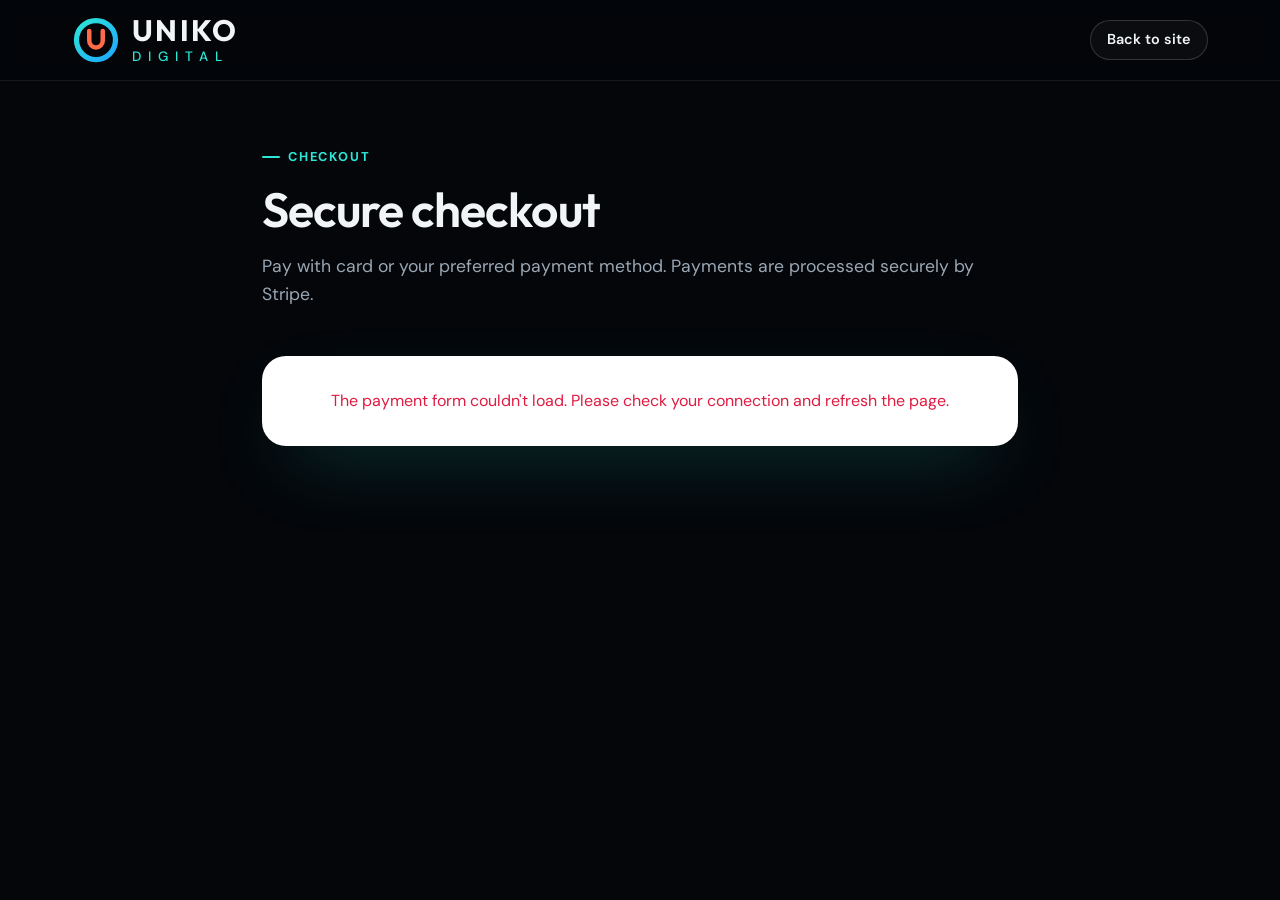
<file: checkout.html>
<!doctype html>
<html lang="en">
<head>
  <meta charset="utf-8" />
  <meta name="viewport" content="width=device-width, initial-scale=1" />
  <title>Checkout — UNIKO Digital</title>
  <meta name="robots" content="noindex" />
  <meta name="theme-color" content="#04060a" />
  <link rel="icon" href="assets/favicon.svg" type="image/svg+xml" />
  <link rel="preconnect" href="https://fonts.googleapis.com" />
  <link rel="preconnect" href="https://fonts.gstatic.com" crossorigin />
  <link href="https://fonts.googleapis.com/css2?family=Outfit:wght@400;500;600;700&family=DM+Sans:opsz,wght@9..40,400;9..40,500;9..40,700&display=swap" rel="stylesheet" />
  <link rel="stylesheet" href="css/styles.css?v=20261026d" />
  <!-- Stripe.js must load from js.stripe.com (PCI requirement). -->
  <script src="https://js.stripe.com/dahlia/stripe.js"></script>
</head>
<body>
  <header class="nav is-scrolled">
    <div class="nav__inner container">
      <a href="index.html" class="logo" aria-label="UNIKO Digital home">
        <svg class="logo__mark" viewBox="0 0 32 32" aria-hidden="true">
          <defs>
            <linearGradient id="lg" x1="0" y1="0" x2="1" y2="1">
              <stop offset="0" stop-color="#2EE6D6" />
              <stop offset="1" stop-color="#1EA7FF" />
            </linearGradient>
          </defs>
          <circle cx="16" cy="16" r="13" fill="none" stroke="url(#lg)" stroke-width="3.5" />
          <path d="M11.5 10v6.5a4.5 4.5 0 0 0 9 0V10" fill="none" stroke="#FF6B4A" stroke-width="3" stroke-linecap="round" />
        </svg>
        <span class="logo__text"><b>UNIKO</b><small>DIGITAL</small></span>
      </a>
      <a href="index.html" class="btn btn--ghost btn--sm">Back to site</a>
    </div>
  </header>

  <main id="main" class="section checkout">
    <div class="container container--narrow">
      <header class="section__head">
        <p class="eyebrow">Checkout</p>
        <h1 class="checkout__title" id="checkout-title">Secure checkout</h1>
        <p class="section__lead" id="checkout-lead">Pay with card or your preferred payment method. Payments are processed securely by Stripe.</p>
      </header>

      <div class="checkout__card">
        <div id="checkout-form" aria-labelledby="checkout-title"></div>
        <p class="checkout__status" id="checkout-status" role="status" aria-live="polite">Loading secure payment form…</p>
      </div>
    </div>
  </main>

  <script src="js/checkout.js?v=20261026d" defer></script>
</body>
</html>
</file>
<file: css/styles.css>
/* =========================================================
   UNIKO Digital — design tokens
   ========================================================= */
:root {
  color-scheme: dark;

  /* Color */
  --bg: #04060a;
  --surface: #0a0f16;
  --surface-2: #101722;
  --border: rgba(255, 255, 255, 0.08);
  --border-strong: rgba(255, 255, 255, 0.16);
  --text: #f2f5f7;
  --text-muted: #9aa7b4;
  --primary: #2ee6d6;      /* Caribbean turquoise */
  --primary-2: #1ea7ff;    /* Ocean blue */
  --accent: #ff6b4a;       /* Sunset coral */
  --on-primary: #021214;
  --error: #ff8a7a;
  --ring: #2ee6d6;

  /* Type */
  --font-head: "Outfit", system-ui, sans-serif;
  --font-body: "DM Sans", system-ui, sans-serif;

  /* Space (8pt) */
  --s-1: 4px;  --s-2: 8px;  --s-3: 12px; --s-4: 16px;
  --s-5: 24px; --s-6: 32px; --s-7: 48px; --s-8: 64px; --s-9: 96px; --s-10: 128px;

  /* Radius & motion */
  --r-sm: 10px; --r-md: 16px; --r-lg: 24px; --r-pill: 999px;
  --ease-out: cubic-bezier(0.22, 1, 0.36, 1);
  --t-fast: 160ms; --t-med: 280ms; --t-slow: 700ms;

  /* Layers */
  --z-canvas: 0; --z-content: 10; --z-nav: 100;
}

/* =========================================================
   Base
   ========================================================= */
*, *::before, *::after { box-sizing: border-box; }
html { scroll-behavior: smooth; scroll-padding-top: 96px; -webkit-text-size-adjust: 100%; }
body {
  margin: 0;
  background: var(--bg);
  color: var(--text);
  font-family: var(--font-body);
  font-size: 1rem;
  line-height: 1.6;
  -webkit-font-smoothing: antialiased;
  overflow-x: hidden;
}
img, svg, canvas { display: block; max-width: 100%; }
a { color: inherit; text-decoration: none; }
button, input, select, textarea { font: inherit; color: inherit; }
h1, h2, h3 { font-family: var(--font-head); line-height: 1.1; margin: 0; letter-spacing: -0.02em; text-wrap: balance; }
p { margin: 0; }
:focus-visible { outline: 2px solid var(--ring); outline-offset: 3px; border-radius: 6px; }

.container { width: 100%; max-width: 1200px; margin-inline: auto; padding-inline: var(--s-4); }
.container--narrow { max-width: 820px; }
@media (min-width: 768px) { .container { padding-inline: var(--s-6); } }

.skip-link {
  position: absolute; left: var(--s-4); top: -100px; z-index: 1000;
  background: var(--primary); color: var(--on-primary);
  padding: var(--s-2) var(--s-4); border-radius: var(--r-sm); font-weight: 700;
}
.skip-link:focus { top: var(--s-4); }

/* =========================================================
   Buttons
   ========================================================= */
.btn {
  display: inline-flex; align-items: center; justify-content: center; gap: var(--s-2);
  min-height: 48px; padding: 0 var(--s-5);
  border-radius: var(--r-pill); border: 1px solid transparent;
  font-weight: 600; font-size: 1rem; cursor: pointer; white-space: nowrap;
  touch-action: manipulation;
  transition: transform var(--t-fast) var(--ease-out), background-color var(--t-fast), box-shadow var(--t-med), border-color var(--t-fast);
}
.btn svg { width: 18px; height: 18px; fill: none; stroke: currentColor; stroke-width: 2; stroke-linecap: round; stroke-linejoin: round; transition: transform var(--t-fast) var(--ease-out); }
.btn:hover svg { transform: translateX(3px); }
.btn:active { transform: scale(0.97); }
.btn--sm { min-height: 40px; padding: 0 var(--s-4); font-size: 0.9rem; }
.btn--block { width: 100%; }
.btn--primary { background: var(--primary); color: var(--on-primary); box-shadow: 0 0 0 0 rgba(46, 230, 214, 0); }
.btn--primary:hover { box-shadow: 0 0 28px rgba(46, 230, 214, 0.45); }
.btn--light { background: #fff; color: #05070a; }
.btn--light:hover { box-shadow: 0 0 28px rgba(255, 255, 255, 0.3); }
.btn--ghost { border-color: var(--border-strong); background: rgba(255, 255, 255, 0.03); color: var(--text); }
.btn--ghost:hover { border-color: var(--primary); background: rgba(46, 230, 214, 0.08); }

/* =========================================================
   Nav
   ========================================================= */
.nav {
  position: fixed; inset: 0 0 auto; z-index: var(--z-nav);
  transition: background-color var(--t-med), border-color var(--t-med), backdrop-filter var(--t-med);
  border-bottom: 1px solid transparent;
}
.nav.is-scrolled { background: rgba(4, 6, 10, 0.72); backdrop-filter: blur(14px); -webkit-backdrop-filter: blur(14px); border-color: var(--border); }
.nav__inner { display: flex; align-items: center; justify-content: space-between; height: 80px; gap: var(--s-4); }

.logo { display: inline-flex; align-items: center; gap: var(--s-3); font-family: var(--font-head); font-weight: 600; font-size: 1.25rem; }
.logo__mark { width: 40px; height: 40px; }
@media (min-width: 768px) { .logo__mark { width: 48px; height: 48px; } }
.logo__text { display: flex; flex-direction: column; line-height: 1; }
.logo__text b { font-weight: 700; font-size: 1.5rem; letter-spacing: 0.08em; }
@media (min-width: 768px) { .logo__text b { font-size: 1.85rem; } }
.logo__text small { font-family: var(--font-body); font-weight: 500; font-size: 0.72rem; letter-spacing: 0.5em; color: var(--primary); margin-top: 4px; }
@media (min-width: 768px) { .logo__text small { font-size: 0.85rem; letter-spacing: 0.52em; } }

.nav__links { display: none; gap: var(--s-6); }
.nav__links a { color: var(--text-muted); font-size: 0.95rem; padding: var(--s-2) 0; position: relative; transition: color var(--t-fast); }
.nav__links a::after { content: ""; position: absolute; left: 0; right: 0; bottom: 2px; height: 2px; background: var(--primary); border-radius: 2px; transform: scaleX(0); transition: transform var(--t-med) var(--ease-out); }
.nav__links a:hover, .nav__links a.is-active { color: var(--text); }
.nav__links a.is-active::after { transform: scaleX(1); }

.nav__actions { display: flex; align-items: center; gap: var(--s-3); }
.nav__cta { display: none; }

.lang { display: inline-flex; padding: 3px; border: 1px solid var(--border-strong); border-radius: var(--r-pill); }
.lang__btn {
  min-width: 40px; min-height: 34px; border: 0; border-radius: var(--r-pill);
  background: transparent; color: var(--text-muted); font-size: 0.8rem; font-weight: 700; letter-spacing: 0.04em; cursor: pointer;
  transition: background-color var(--t-fast), color var(--t-fast);
}
.lang__btn[aria-pressed="true"] { background: rgba(255, 255, 255, 0.1); color: var(--text); }

.nav__toggle {
  width: 44px; height: 44px; display: grid; place-items: center;
  border: 1px solid var(--border-strong); border-radius: 50%; background: transparent; cursor: pointer;
}
.nav__toggle svg { width: 20px; height: 20px; fill: none; stroke: currentColor; stroke-width: 2; stroke-linecap: round; }

.mobile-menu {
  display: flex; flex-direction: column; gap: var(--s-1);
  padding: var(--s-4) var(--s-4) var(--s-5);
  background: rgba(4, 6, 10, 0.96); backdrop-filter: blur(14px); -webkit-backdrop-filter: blur(14px);
  border-bottom: 1px solid var(--border);
}
.mobile-menu[hidden] { display: none; }
.mobile-menu a:not(.btn) { padding: var(--s-3) var(--s-2); font-family: var(--font-head); font-size: 1.25rem; border-bottom: 1px solid var(--border); }
.mobile-menu .btn { margin-top: var(--s-4); }

@media (min-width: 960px) {
  .nav__links { display: flex; }
  .nav__cta { display: inline-flex; }
  .nav__toggle, .mobile-menu { display: none !important; }
}

/* =========================================================
   Hero
   ========================================================= */
.hero {
  position: relative; min-height: 100vh; min-height: 100dvh;
  display: flex; align-items: flex-end; overflow: hidden;
  padding: 120px 0 var(--s-9);
}
.hero__canvas { position: absolute; inset: 0; width: 100%; height: 100%; z-index: var(--z-canvas); }
.hero__fallback {
  position: absolute; inset: 0; z-index: var(--z-canvas); opacity: 0; transition: opacity var(--t-slow);
  background:
    radial-gradient(40% 30% at 72% 48%, rgba(46, 230, 214, 0.35), transparent 70%),
    radial-gradient(30% 25% at 80% 80%, rgba(255, 107, 74, 0.28), transparent 70%),
    radial-gradient(35% 30% at 65% 15%, rgba(30, 167, 255, 0.22), transparent 70%);
}
.no-webgl .hero__fallback { opacity: 1; }
.hero__shade {
  position: absolute; inset: 0; z-index: 1; pointer-events: none;
  background:
    linear-gradient(to bottom, rgba(4, 6, 10, 0.7) 0%, rgba(4, 6, 10, 0) 16%),
    linear-gradient(to top, var(--bg) 0%, rgba(4, 6, 10, 0) 35%),
    linear-gradient(to right, rgba(4, 6, 10, 0.85) 0%, rgba(4, 6, 10, 0.35) 45%, rgba(4, 6, 10, 0) 70%);
}
.hero__content { position: relative; z-index: var(--z-content); }
.badge {
  display: inline-flex; align-items: center; gap: var(--s-2);
  padding: 6px 14px 6px 8px; margin-bottom: var(--s-5);
  border: 1px solid var(--border-strong); border-radius: var(--r-pill);
  background: rgba(255, 255, 255, 0.04); backdrop-filter: blur(8px);
  font-size: 0.85rem; color: var(--text-muted);
}
.flag { width: 22px; height: 15px; border-radius: 3px; }
.hero__title {
  font-size: clamp(2.6rem, 7vw, 5rem); font-weight: 600; max-width: 12ch;
  background: linear-gradient(180deg, #fff 30%, #c9d6df 100%);
  -webkit-background-clip: text; background-clip: text; color: transparent;
}
.hero__sub { margin-top: var(--s-5); max-width: 46ch; font-size: clamp(1rem, 1.6vw, 1.15rem); color: #c3ccd5; }
.hero__ctas { display: flex; flex-wrap: wrap; gap: var(--s-3); margin-top: var(--s-6); }

.hero__scroll {
  position: absolute; left: 50%; bottom: var(--s-5); z-index: var(--z-content); transform: translateX(-50%);
  width: 26px; height: 42px; border: 2px solid var(--border-strong); border-radius: 14px; display: none;
}
.hero__scroll span { position: absolute; left: 50%; top: 8px; width: 4px; height: 8px; margin-left: -2px; border-radius: 2px; background: var(--primary); animation: scrollDot 1.8s var(--ease-out) infinite; }
@keyframes scrollDot { 0% { transform: translateY(0); opacity: 1; } 80%, 100% { transform: translateY(14px); opacity: 0; } }
@media (min-width: 768px) { .hero__scroll { display: block; } }

@media (max-width: 767px) {
  .hero { align-items: flex-end; padding-bottom: var(--s-8); }
  .hero__shade { background: linear-gradient(to top, var(--bg) 0%, rgba(4, 6, 10, 0.85) 45%, rgba(4, 6, 10, 0.1) 80%); }
}

/* =========================================================
   Marquee
   ========================================================= */
.marquee { border-block: 1px solid var(--border); padding: var(--s-5) 0; overflow: hidden; mask-image: linear-gradient(90deg, transparent, #000 12%, #000 88%, transparent); -webkit-mask-image: linear-gradient(90deg, transparent, #000 12%, #000 88%, transparent); }
.marquee__track { display: flex; width: max-content; animation: marquee 40s linear infinite; }
.marquee ul { display: flex; gap: var(--s-8); padding: 0 var(--s-4); margin: 0 var(--s-4) 0 0; list-style: none; }
.marquee li { font-family: var(--font-head); font-size: 1.15rem; font-weight: 500; color: #6f7d8a; white-space: nowrap; }
@keyframes marquee { to { transform: translateX(-50%); } }

/* =========================================================
   Sections
   ========================================================= */
.section { padding: var(--s-9) 0; position: relative; }
@media (min-width: 1024px) { .section { padding: var(--s-10) 0; } }
.section__head { max-width: 720px; margin-bottom: var(--s-7); }
.section__head--row { max-width: none; display: flex; flex-wrap: wrap; align-items: flex-end; justify-content: space-between; gap: var(--s-5); }
.section__head h2 { font-size: clamp(2rem, 4.5vw, 3.25rem); font-weight: 600; }
.section__lead { margin-top: var(--s-4); color: var(--text-muted); font-size: 1.1rem; max-width: 60ch; }
.eyebrow {
  display: inline-flex; align-items: center; gap: var(--s-2); margin-bottom: var(--s-4);
  font-size: 0.8rem; font-weight: 700; letter-spacing: 0.14em; text-transform: uppercase; color: var(--primary);
}
.eyebrow::before { content: ""; width: 18px; height: 2px; background: currentColor; border-radius: 2px; }

.card {
  position: relative; background: linear-gradient(180deg, var(--surface-2), var(--surface));
  border: 1px solid var(--border); border-radius: var(--r-lg); padding: var(--s-6);
  transition: border-color var(--t-med), transform var(--t-med) var(--ease-out), box-shadow var(--t-med);
}

/* Services */
.services { display: grid; gap: var(--s-4); grid-template-columns: 1fr; }
@media (min-width: 640px) { .services { grid-template-columns: repeat(2, 1fr); } }
@media (min-width: 1024px) { .services { grid-template-columns: repeat(3, 1fr); gap: var(--s-5); } }
.service h3 { font-size: 1.3rem; font-weight: 600; margin: var(--s-5) 0 var(--s-2); }
.service p { color: var(--text-muted); }
.service__icon {
  width: 52px; height: 52px; border-radius: 14px; display: grid; place-items: center;
  background: rgba(46, 230, 214, 0.1); border: 1px solid rgba(46, 230, 214, 0.25); color: var(--primary);
  transition: box-shadow var(--t-med), background-color var(--t-med);
}
.service__icon svg { width: 24px; height: 24px; fill: none; stroke: currentColor; stroke-width: 1.75; stroke-linecap: round; stroke-linejoin: round; }
.service:hover { border-color: rgba(46, 230, 214, 0.35); transform: translateY(-4px); box-shadow: 0 20px 50px -20px rgba(46, 230, 214, 0.25); }

/* Services 3D fly-through (enabled by js/services3d.js on large screens without reduced motion) */
.svc3d__particles, .svc3d__counter, .svc3d__bar { display: none; }
.svc3d--on { padding: 0; height: calc(100vh + 6 * 70vh); }
.svc3d--on .svc3d__stage { position: sticky; top: 0; height: 100vh; overflow: hidden; }
.svc3d--on .svc3d__particles { display: block; position: absolute; inset: 0; width: 100%; height: 100%; pointer-events: none; }
.svc3d--on .svc3d__stage::before {
  content: ""; position: absolute; inset: 0; pointer-events: none;
  background:
    radial-gradient(40% 50% at 70% 50%, rgba(46, 230, 214, 0.10), transparent 70%),
    radial-gradient(30% 40% at 85% 80%, rgba(255, 107, 74, 0.08), transparent 70%),
    radial-gradient(35% 45% at 60% 15%, rgba(30, 167, 255, 0.08), transparent 70%);
}
.svc3d--on .svc3d__layout {
  position: relative; height: 100%; padding-top: 80px;
  display: grid; grid-template-columns: minmax(300px, 0.75fr) 1.25fr; align-items: center; gap: var(--s-7);
}
.svc3d--on .section__head { margin-bottom: 0; }
.svc3d--on .svc3d__counter {
  display: block; margin-top: var(--s-7);
  font-family: ui-monospace, "SFMono-Regular", Menlo, monospace; font-size: 0.9rem; letter-spacing: 0.2em; color: var(--text-muted);
}
.svc3d--on .svc3d__current { color: var(--primary); font-size: 1.6rem; letter-spacing: 0.06em; }
.svc3d--on .svc3d__bar { display: block; margin-top: var(--s-3); width: 220px; height: 2px; border-radius: 2px; background: var(--border-strong); overflow: hidden; }
.svc3d--on .svc3d__bar span { display: block; height: 100%; width: 100%; transform-origin: left; transform: scaleX(0); background: linear-gradient(90deg, var(--primary), var(--primary-2), var(--accent)); box-shadow: 0 0 12px rgba(46, 230, 214, 0.6); }

.svc3d--on .services { display: block; position: relative; height: 100%; perspective: 1100px; perspective-origin: 50% 45%; }
.svc3d--on .service {
  --glow: 46, 230, 214;
  position: absolute; top: 50%; left: 50%; width: min(420px, 90%); margin: 0;
  transform-origin: 50% 50%; will-change: transform, opacity;
  transition: border-color var(--t-med), box-shadow var(--t-med), background-color var(--t-med);
  background: linear-gradient(135deg, rgba(255, 255, 255, 0.09), rgba(255, 255, 255, 0.02) 40%, rgba(var(--glow), 0.06));
  border: 1px solid rgba(var(--glow), 0.28);
  -webkit-backdrop-filter: blur(14px); backdrop-filter: blur(14px);
  box-shadow: inset 0 1px 0 rgba(255, 255, 255, 0.12), 0 30px 80px -40px rgba(var(--glow), 0.5);
}
.svc3d--on .service:nth-child(3n + 2) { --glow: 30, 167, 255; }
.svc3d--on .service:nth-child(3n + 3) { --glow: 255, 107, 74; }
.svc3d--on .service::before {
  counter-increment: svc; content: "0" counter(svc);
  position: absolute; top: var(--s-5); right: var(--s-6);
  font-family: ui-monospace, "SFMono-Regular", Menlo, monospace; font-size: 0.85rem; letter-spacing: 0.15em; color: rgba(var(--glow), 0.9);
}
.svc3d--on .services { counter-reset: svc; }
.svc3d--on .service .service__icon { color: rgb(var(--glow)); background: rgba(var(--glow), 0.12); border-color: rgba(var(--glow), 0.35); }
.svc3d--on .service.is-active {
  border-color: rgba(var(--glow), 0.75);
  box-shadow: inset 0 1px 0 rgba(255, 255, 255, 0.18), 0 0 0 1px rgba(var(--glow), 0.25), 0 0 60px -10px rgba(var(--glow), 0.55), 0 40px 100px -40px rgba(var(--glow), 0.7);
}
.svc3d--on .service.is-active .service__icon { box-shadow: 0 0 24px rgba(var(--glow), 0.45); }
.service:hover .service__icon { background: rgba(46, 230, 214, 0.18); box-shadow: 0 0 24px rgba(46, 230, 214, 0.35); }

/* Process */
.process { list-style: none; padding: 0; margin: 0; display: grid; gap: var(--s-5); grid-template-columns: 1fr; position: relative; counter-reset: step; }
@media (min-width: 640px) { .process { grid-template-columns: repeat(2, 1fr); } }
@media (min-width: 1024px) {
  .process { grid-template-columns: repeat(4, 1fr); }
  .process::before, .process::after {
    content: ""; position: absolute; top: 27px; left: 28px; right: 28px; height: 2px; border-radius: 2px; background: var(--border-strong);
  }
  .process::after {
    background: linear-gradient(90deg, var(--primary), var(--primary-2), var(--accent));
    transform: scaleX(0); transform-origin: left; transition: transform 1.6s var(--ease-out) 0.2s;
    box-shadow: 0 0 16px rgba(46, 230, 214, 0.6);
  }
  .process.is-visible::after { transform: scaleX(1); }
}
.step { position: relative; z-index: 1; }
.step__num {
  width: 56px; height: 56px; border-radius: 50%; display: grid; place-items: center;
  font-family: var(--font-head); font-weight: 600; font-size: 1.1rem; color: var(--primary);
  background: var(--bg); border: 2px solid rgba(46, 230, 214, 0.5); box-shadow: 0 0 24px rgba(46, 230, 214, 0.25);
}
.step h3 { font-size: 1.35rem; font-weight: 600; margin: var(--s-5) 0 var(--s-2); }
.step p { color: var(--text-muted); }
.step__time { display: inline-block; margin-top: var(--s-4); font-size: 0.8rem; font-weight: 700; letter-spacing: 0.06em; text-transform: uppercase; color: var(--accent); }

/* Pricing */
.pricing { display: grid; gap: var(--s-5); grid-template-columns: 1fr; align-items: stretch; }
@media (min-width: 900px) { .pricing { grid-template-columns: repeat(3, 1fr); } }
.plan { display: flex; flex-direction: column; }
.plan h3 { font-size: 1.4rem; font-weight: 600; }
.plan__desc { color: var(--text-muted); margin-top: var(--s-2); min-height: 3.2em; }
.plan__price { font-family: var(--font-head); font-size: 2.75rem; font-weight: 600; margin: var(--s-5) 0; font-variant-numeric: tabular-nums; letter-spacing: -0.02em; }
.plan__from { display: block; font-family: var(--font-body); font-size: 0.85rem; font-weight: 500; color: var(--text-muted); letter-spacing: 0; }
.plan__list { list-style: none; padding: 0; margin: 0 0 var(--s-6); display: grid; gap: var(--s-3); flex: 1; }
.plan__list li { display: flex; gap: var(--s-3); align-items: flex-start; }
.plan__list li::before {
  content: ""; flex: none; width: 20px; height: 20px; margin-top: 2px; border-radius: 50%;
  background: rgba(46, 230, 214, 0.14) url("data:image/svg+xml,%3Csvg xmlns='http://www.w3.org/2000/svg' viewBox='0 0 24 24' fill='none' stroke='%232EE6D6' stroke-width='3' stroke-linecap='round' stroke-linejoin='round'%3E%3Cpath d='m5 12 5 5L20 7'/%3E%3C/svg%3E") center / 12px no-repeat;
}
.plan--featured {
  border-color: transparent;
  background:
    linear-gradient(180deg, #0f1c24, var(--surface)) padding-box,
    linear-gradient(160deg, var(--primary), var(--primary-2) 45%, var(--accent)) border-box;
  border: 1px solid transparent;
  box-shadow: 0 30px 80px -30px rgba(46, 230, 214, 0.35);
}
@media (min-width: 900px) { .plan--featured { transform: translateY(-12px); } }
.plan__tag {
  position: absolute; top: -13px; left: var(--s-6);
  padding: 4px 12px; border-radius: var(--r-pill); background: var(--accent); color: #1a0702;
  font-size: 0.75rem; font-weight: 700; letter-spacing: 0.06em; text-transform: uppercase;
}
.pricing__note { text-align: center; color: var(--text-muted); margin-top: var(--s-7); }

.pricing__note--link { margin-top: var(--s-3); }
.pricing__note--link a { color: var(--primary); font-weight: 600; padding: var(--s-2) 0; }
.pricing__note--link a:hover { text-decoration: underline; }

/* Payments */
.pay { display: grid; gap: var(--s-5); grid-template-columns: 1fr; }
@media (min-width: 768px) { .pay { grid-template-columns: 1fr 1fr; } }
.pay__card { display: flex; flex-direction: column; gap: var(--s-4); }
.pay__card h3 { font-size: 1.4rem; font-weight: 600; }
.pay__desc { color: var(--text-muted); }
.pay__card .plan__price { margin: 0; flex: 1; }
.pay__card .btn { margin-top: auto; }
.pay__per { font-family: var(--font-body); font-size: 1rem; font-weight: 500; color: var(--text-muted); margin-left: 4px; }
.pay__note { text-align: center; color: var(--text-muted); margin-top: var(--s-6); }

/* FAQ */
.faq { display: grid; gap: var(--s-3); }
.faq details { border: 1px solid var(--border); border-radius: var(--r-md); background: var(--surface); transition: border-color var(--t-med); }
.faq details[open] { border-color: rgba(46, 230, 214, 0.35); }
.faq summary {
  list-style: none; cursor: pointer; padding: var(--s-5); padding-right: 64px; position: relative;
  font-family: var(--font-head); font-size: 1.15rem; font-weight: 500; min-height: 48px;
}
.faq summary::-webkit-details-marker { display: none; }
.faq summary::after {
  content: ""; position: absolute; right: var(--s-5); top: 50%; width: 28px; height: 28px; margin-top: -14px; border-radius: 50%;
  border: 1px solid var(--border-strong);
  background: url("data:image/svg+xml,%3Csvg xmlns='http://www.w3.org/2000/svg' viewBox='0 0 24 24' fill='none' stroke='%23f2f5f7' stroke-width='2' stroke-linecap='round'%3E%3Cpath d='M12 5v14M5 12h14'/%3E%3C/svg%3E") center / 14px no-repeat;
  transition: transform var(--t-med) var(--ease-out), background-color var(--t-med);
}
.faq details[open] summary::after { transform: rotate(45deg); background-color: rgba(46, 230, 214, 0.15); }
.faq details p { padding: 0 var(--s-5) var(--s-5); color: var(--text-muted); max-width: 65ch; }

/* Contact */
.contact { overflow: hidden; }
.contact__glow {
  position: absolute; width: 900px; height: 900px; left: -300px; top: 50%; transform: translateY(-50%); pointer-events: none;
  background: radial-gradient(closest-side, rgba(46, 230, 214, 0.14), transparent 70%);
}
.contact__grid { position: relative; display: grid; gap: var(--s-7); grid-template-columns: 1fr; align-items: start; }
@media (min-width: 960px) { .contact__grid { grid-template-columns: 1fr 1.1fr; gap: var(--s-8); } }
.contact__intro h2 { font-size: clamp(2.25rem, 5vw, 3.75rem); font-weight: 600; }
.contact__list { list-style: none; padding: 0; margin: var(--s-6) 0 0; display: grid; gap: var(--s-4); }
.contact__list li { display: flex; align-items: center; gap: var(--s-3); color: #c3ccd5; }
.contact__list a { padding: var(--s-1) 0; transition: color var(--t-fast); }
.contact__list a:hover { color: var(--primary); }
.contact__list svg { width: 22px; height: 22px; flex: none; fill: none; stroke: var(--primary); stroke-width: 1.75; stroke-linecap: round; stroke-linejoin: round; }

.form { display: grid; gap: var(--s-4); }
.form__row { display: grid; gap: var(--s-4); grid-template-columns: 1fr; }
@media (min-width: 640px) { .form__row { grid-template-columns: 1fr 1fr; } }
.field { display: grid; gap: var(--s-2); }
.field label { font-size: 0.9rem; font-weight: 500; }
.req { color: var(--accent); }
.field input, .field select, .field textarea {
  width: 100%; min-height: 48px; padding: var(--s-3) var(--s-4);
  background: var(--bg); border: 1px solid var(--border-strong); border-radius: var(--r-sm);
  font-size: 1rem; transition: border-color var(--t-fast), box-shadow var(--t-fast);
}
.field textarea { resize: vertical; min-height: 120px; }
.field select {
  appearance: none; -webkit-appearance: none; padding-right: 44px; cursor: pointer;
  background: var(--bg) url("data:image/svg+xml,%3Csvg xmlns='http://www.w3.org/2000/svg' viewBox='0 0 24 24' fill='none' stroke='%239aa7b4' stroke-width='2' stroke-linecap='round'%3E%3Cpath d='m6 9 6 6 6-6'/%3E%3C/svg%3E") right 14px center / 18px no-repeat;
}
.field input:focus, .field select:focus, .field textarea:focus { outline: none; border-color: var(--primary); box-shadow: 0 0 0 3px rgba(46, 230, 214, 0.2); }
.field.has-error input, .field.has-error textarea { border-color: var(--error); }
.field__help { font-size: 0.85rem; color: var(--text-muted); }
.field__error { font-size: 0.875rem; color: var(--error); display: flex; gap: 6px; align-items: center; }
.field__error[hidden] { display: none; }
.field__error::before { content: "!"; flex: none; width: 16px; height: 16px; border-radius: 50%; background: var(--error); color: #1a0702; font-size: 11px; font-weight: 700; display: grid; place-items: center; }
.form__status { min-height: 1.5em; font-size: 0.95rem; color: var(--primary); text-align: center; }

/* Footer */
.footer { border-top: 1px solid var(--border); padding: var(--s-7) 0; }
.footer__inner { display: flex; flex-wrap: wrap; align-items: center; justify-content: space-between; gap: var(--s-5); }
.footer__links { display: flex; flex-wrap: wrap; gap: var(--s-2) var(--s-5); }
.footer__links a { color: var(--text-muted); padding: var(--s-2) 0; transition: color var(--t-fast); }
.footer__links a:hover { color: var(--text); }
.footer__copy { color: var(--text-muted); font-size: 0.9rem; width: 100%; }

/* =========================================================
   Reveal on scroll
   ========================================================= */
.js .reveal { opacity: 0; transform: translateY(24px); transition: opacity var(--t-slow) var(--ease-out), transform var(--t-slow) var(--ease-out); transition-delay: calc(var(--i, 0) * 70ms); }
.js .reveal.is-visible { opacity: 1; transform: none; }
.js .plan--featured.reveal.is-visible { transform: none; }
@media (min-width: 900px) { .js .plan--featured.reveal.is-visible { transform: translateY(-12px); } }

@media (prefers-reduced-motion: reduce) {
  html { scroll-behavior: auto; }
  *, *::before, *::after { animation-duration: 0.01ms !important; animation-iteration-count: 1 !important; transition-duration: 0.01ms !important; transition-delay: 0ms !important; }
  .js .reveal { opacity: 1; transform: none; }
  .marquee__track { animation: none; }
}

/* Checkout page */
.checkout { padding-top: 140px; min-height: 100vh; }
.checkout__title { font-size: clamp(2rem, 4.5vw, 3rem); font-weight: 600; }
.checkout__card { background: #fff; color: #30313d; border-radius: var(--r-lg); padding: var(--s-6); box-shadow: 0 30px 80px -30px rgba(46, 230, 214, 0.35); }
.checkout__card:has(.checkout__status:not(:empty)) #checkout-form:empty { display: none; }
.checkout__status { text-align: center; color: #30313d; }
.checkout__status:empty { display: none; }
.checkout__status.is-error { color: #df1b41; }
</file>
